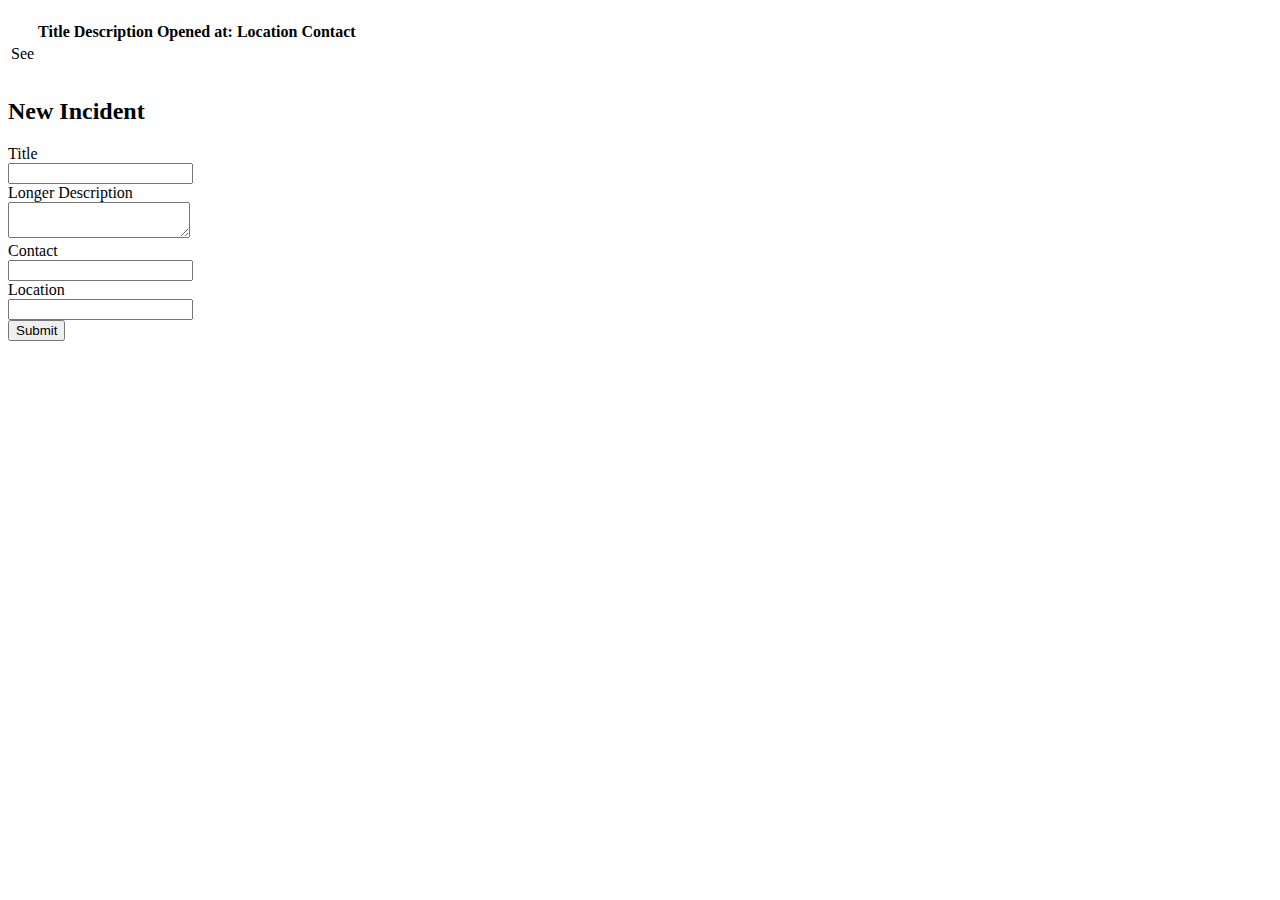
<file: src/main/resources/templates/pages/index.html>
<!DOCTYPE HTML>
<html th:lang="${#locale.language}" xmlns:th="http://www.thymeleaf.org">
  <head th:replace="head"></head>
  <body>
	<div th:replace="appheader"></div>
	<div th:replace="navbar"></div>
	<!-- Title of the table -->
	<div class="centering-container">
		<h2 class="d-flex justify-content-center" th:text="#{title.index}"></h2>
	</div>
	<!-- Overview of the all incidents -->
	<div class="table-responsive mx-auto incident_box" style="margin-bottom: 2rem">
		<table class="table table-borderless table-hover ">
			<thead class="">
			<tr>
				<th scope="col"></th>
				<th th:text="#{title.label}" scope="col">Title</th>
				<th th:text="#{description.label}" scope="col">Description</th>
				<th th:text="#{timestamp.label}" scope="col">Opened at:</th>
				<th th:text="#{location.label}" scope="col">Location</th>
				<th th:text="#{contact.label}" scope="col">Contact</th>
			</tr>
			<tr th:each="incident : ${incidents}">
				<td><a th:text="#{see.table}" 
				  th:href="@{/incident/{id}(id=${incident.id})}">See</a></td>
				<td th:text="${incident.shortDescription}"></td>
				<td th:text="${incident.description}"></td>
				<td th:text="${incident.timestamp}"></td>
				<td th:text="${incident.location}"></td>
				<td th:text="${incident.contact}"></td>
				<td th:text="${incident.id}"></td>
			</tr>
		</table>
	</div>
	<h2 th:text="#{newincident.header}"
	  class="text-uppercase d-flex justify-content-center">New Incident</h2>
	<!-- Container of create new incident box -->
	<div class="mx-auto incident_box w-75" style="margin-bottom: 2rem">
		<!-- Form to create and save a new incident -->
		<form id="create_new_incident" th:action="@{/saveNewIncident}" 
		  th:object="${newIncident}" method="POST">
		  <div class="form-group row">
				<label th:text="#{title.label}" for="title" 
				  class="control-label col-sm-4">Title</label>
			<div class="col">
				<input type="text"  id="title" 
				  class="form-control" th:field="*{shortDescription}"/> 
			</div>
		  </div>
		  <div class="form-group row">	
			<label th:text="#{description.label}" for="longerDescription" 
				  class="control-label col-sm-4">Longer Description</label>
			<div class="col">
			<textarea id="longerDescription" class="form-control" 
				th:field="*{description}" /></textarea>
		  	</div>
		  </div>	
		  <div class="form-group row">		
			<label th:text="#{contact.label}" for="contact"
				   class="control-label col-sm-4">Contact</label>
			<div class="col">
			<input type="text" id="contact" class="form-control" th:field="*{contact}"/> 
					</div>
		  </div>	
		  <div class="form-group row">	
			<label th:text="#{location.label}" for="location"
				   class="control-label col-sm-4">Location</label>
			<div class="col">
			<input type="text" id="location" class="form-control" th:field="*{location}"/> 
			</div>
		  </div>
		  <div class="action-icon-container">	
		  	<input type="submit" class="btn btn-success" 
		  	  role="button" th:value="#{report.submit.button}" />
		  </div>
		</form>
	</div>
  </body>
</html>
</file>
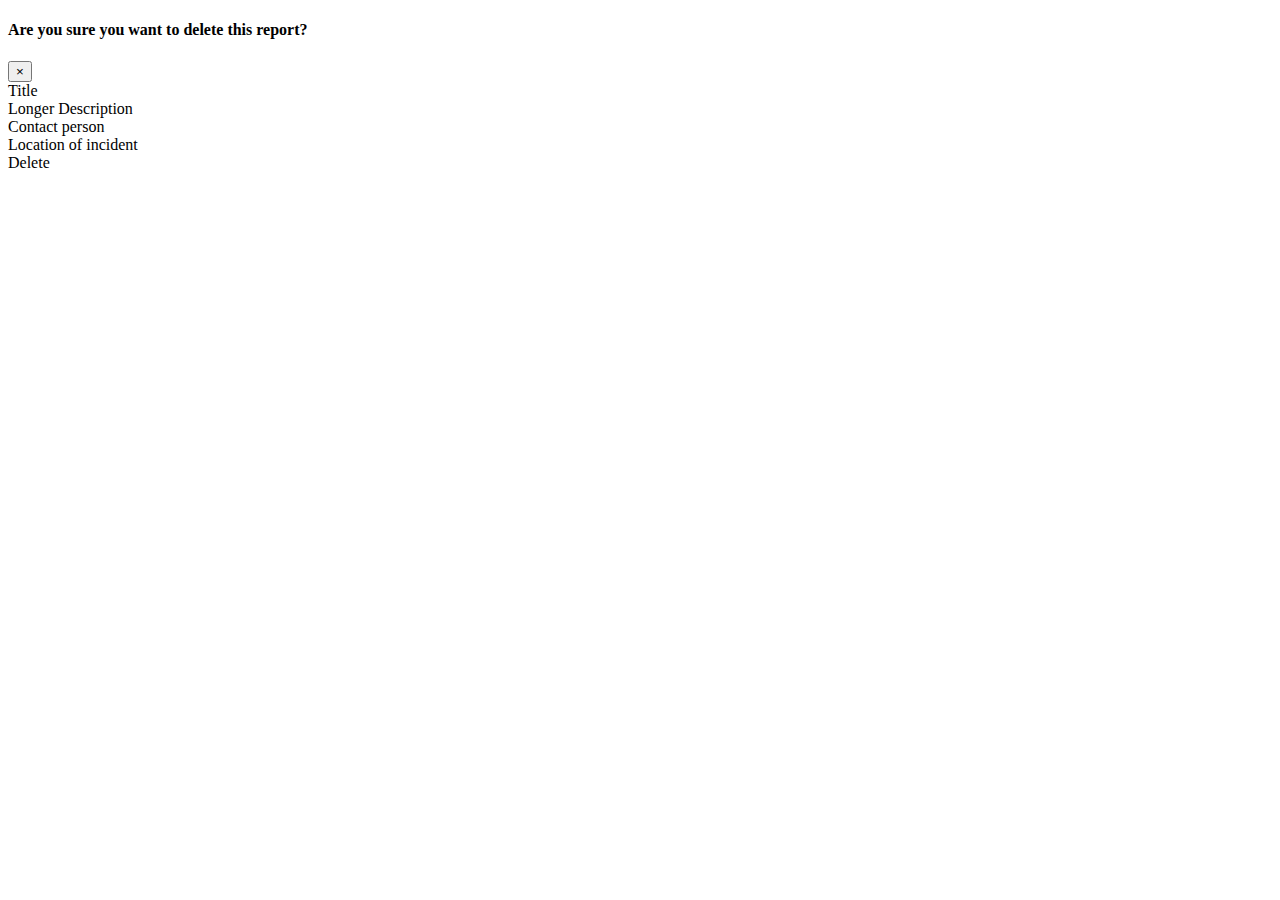
<file: src/main/resources/templates/deletemodal.html>
<!DOCTYPE HTML>
<html xmlns:th="http://www.thymeleaf.org">
  <div class="modal" id="confirmDeleteModal">
	  <div class="modal-dialog">
	    <div class="modal-content">

      <!-- Modal Header -->
      <div class="modal-header">
        <h4 th:text="#{delete.modal.header}" 
          class="modal-title">Are you sure you want to delete this report?</h4>
        <button type="button" class="close" data-dismiss="modal">&times;</button>
      </div>

      <!-- Modal body -->
      <div class="modal-body">
	    <div class="row d-flex justify-content-center">
			<div th:text="#{title.label}" class="col-sm-3">Title</div> 
			<div class="col-sm-3" th:text="${incident.shortDescription}"></div>
		</div>
	    <div class="row d-flex justify-content-center">
			<div th:text="#{description.label}" class="col-sm-3">Longer Description</div> 
			<div class="col-sm-3" th:text="${incident.description}"></div>
		</div>
	    <div class="row d-flex justify-content-center">
			<div th:text="#{contact.label}" class="col-sm-3">Contact person</div>
			<div class="col-sm-3" th:text="${incident.contact}"></div>
		</div>
	    <div class="row d-flex justify-content-center">
			 <div th:text="#{location.label}"class="col-sm-3"> Location of incident</div> 
			 <div class="col-sm-3" th:text="${incident.location}"></div>
		</div>
      </div>

      <!-- Modal footer: confirm delete button -->
      <div class="modal-footer">
		<a class="btn btn-danger d-flex justify-content-center"
			th:text="#{delete.modal.button}"
	   		th:href="@{/incident/delete/{id}(id=${incident.id})}">Delete</a>
      </div>


    </div>
   </div>
</div>
</file>
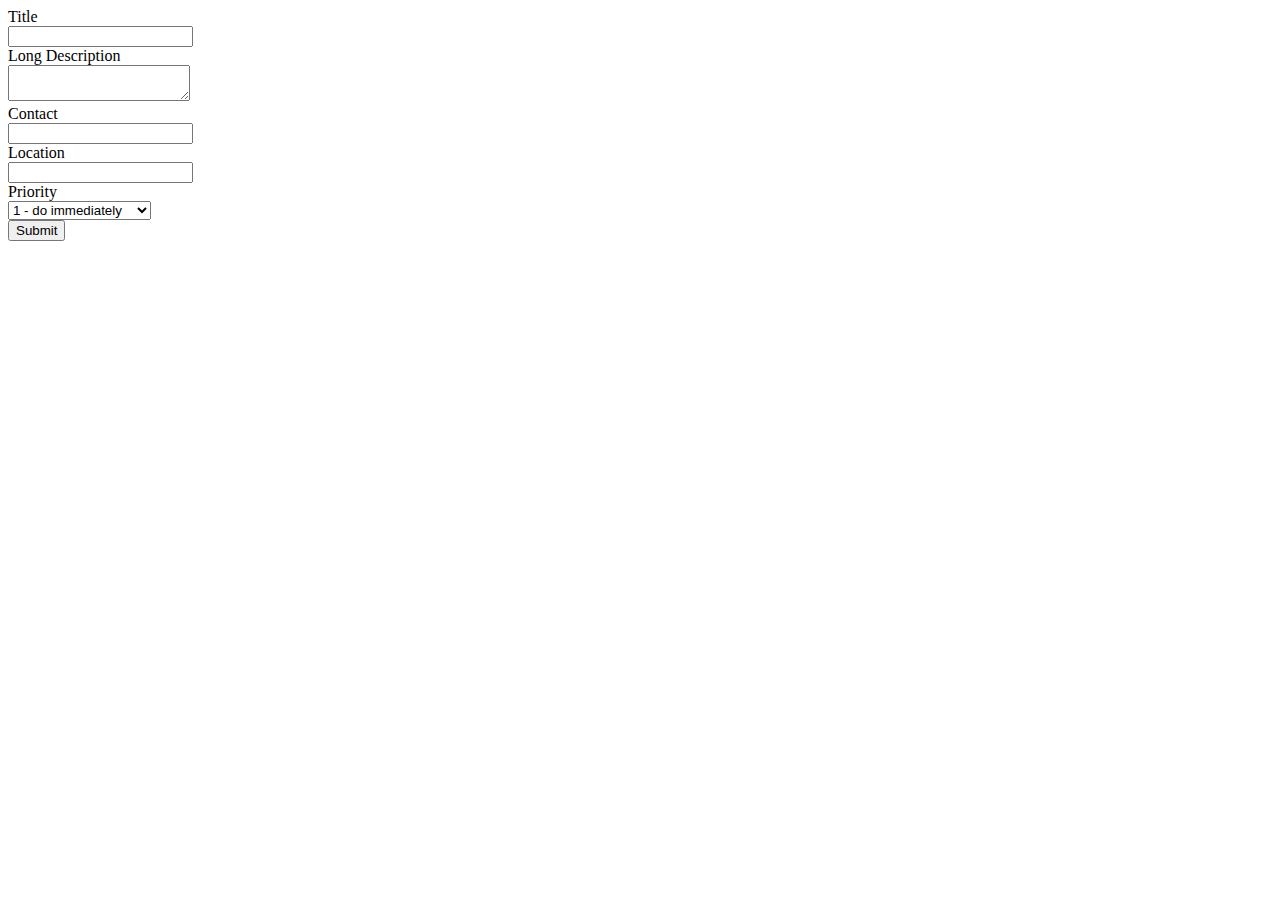
<file: src/main/resources/templates/editIncidentForm.html>
<!DOCTYPE HTML>
<html xmlns:th="http://www.thymeleaf.org">
  <form class="" 
        th:action="@{/incident/update/{id}(id=${incident.id})}" th:object="${incident}" 
		method="POST">
		
		  <div class="form-group row">
			<label th:text="#{title.label}" for="title" 
			  class="control-label col-sm-3">Title</label>
			<div class="col">
				<input type="text"  id="title" class="form-control" 
					th:placeholder="${incident.shortDescription}" th:field="*{shortDescription}"/> 
			</div>
		  </div>		  
		  
		  <div class="form-group row">	
			<label th:text="#{description.label}" for="longerDescription" 
			  class="control-label col-sm-3">Long Description</label>
			<div class="col">
			<textarea id="longerDescription" class="form-control" 
				th:placeholder="${incident.description}" th:field="*{description}" /></textarea>
		  	</div>
		  </div>	
		  
		  <div class="form-group row">		
			<label th:text="#{contact.label}" for="contact" 
			  class="control-label col-sm-3">Contact</label> 
			<div class="col">
			<input type="text" id="contact" class="form-control" 
				th:placeholder="${incident.contact}" th:field="*{contact}"/> 
  			</div>
		  </div>	
		  
		  <div class="form-group row">	
			<label th:text="#{location.label}" for="location"
  				class="control-label col-sm-3">Location</label>
			<div class="col">
			<input type="text" id="location" class="form-control"
				th:placeholder="${incident.location}" th:field="*{location}"/> 
			</div>
		  </div>
	  		
		  <div class="form-group row">
			<label th:text="#{priority.label}" for="priority" 
			  class="control-label col-sm-3">Priority</label> 
			<div class="col">
			<select class="form-control" id="priority" th:field="*{priority}">
				<option value="0">1 - do immediately</option>
				<option value="1">2 - do in next 2 days</option>
				<option value="2">3 - do in next week</option>
			</select>
			</div>
		  </div>
		  		  
		  <div class="action-icon-container">	
		  	<input type="submit" class="btn btn-success" 
		  	  role="button" th:value="#{edit.incident.button}" />
		  </div>
  </form>
 </html>
</file>
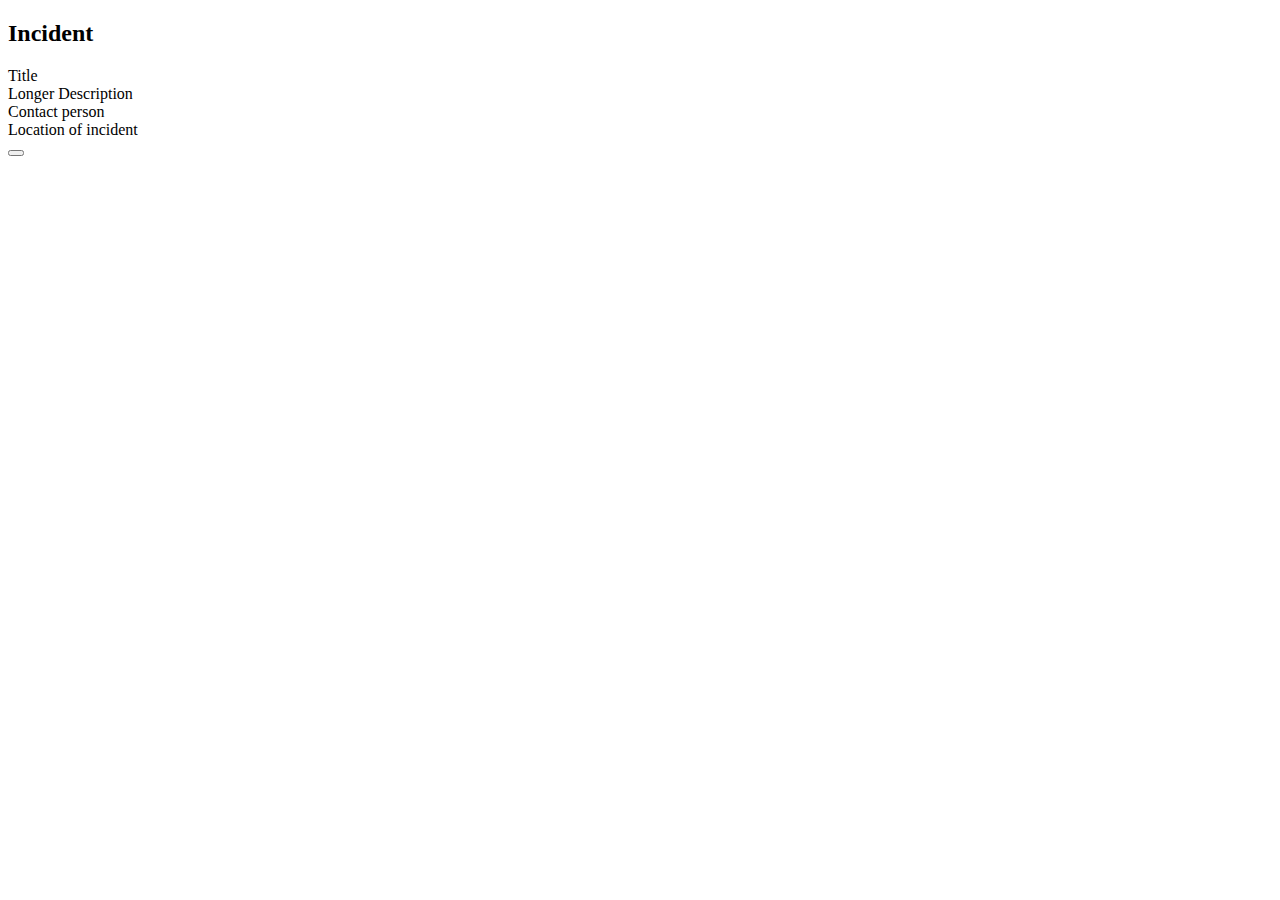
<file: src/main/resources/templates/pages/incident.html>
<!DOCTYPE HTML>
<html xmlns:th="http://www.thymeleaf.org">
	<head th:replace="head">
	</head>
	<body>
		<header>
			<!-- App name -->
			<div th:replace="appheader"></div>
			<!--  Nav bar  -->
			<div th:replace="navbar"></div>
		</header>
		<!-- Title of the page -->
		<h2 class="text-uppercase d-flex justify-content-center" 
		  th:text="#{incident.page.header}">Incident</h2>
		<!-- Edit button -->
		<div class="action-icon-container">
			<a class="action-icon fa fa-edit btn"
			   role="button"
			   th:href="@{/incident/edit/{id}(id=${incident.id})}">
			</a>
		</div>
		<!-- Container of the box with data of incident -->
		<div class="mx-auto incident_box w-50">
			<!-- Data of the incident, displayed in table-like style -->
		    <div class="row d-flex justify-content-center">
				<div th:text="#{title.label}" class="col-sm-3">Title</div> 
				<div class="col-sm-3" th:text="${incident.shortDescription}"></div>
			</div>
		    <div class="row d-flex justify-content-center">
				<div th:text="#{description.label}" class="col-sm-3">Longer Description</div> 
				<div class="col-sm-3" th:text="${incident.description}"></div>
			</div>
		    <div class="row d-flex justify-content-center">
				<div th:text="#{contact.label}" class="col-sm-3">Contact person</div>
				<div class="col-sm-3" th:text="${incident.contact}"></div>
			</div>
		    <div class="row d-flex justify-content-center">
				 <div th:text="#{location.label}"class="col-sm-3"> Location of incident</div> 
				 <div class="col-sm-3" th:text="${incident.location}"></div>
			</div>
		</div>
		<!-- Delete button, that leads to a confirm modal -->
		<div class="action-icon-container">
			<button type="button" class="action-icon btn fa fa-trash" 
					data-toggle="modal" data-target="#confirmDeleteModal">
			</button>
		</div>
		<!-- Modal to confirm that the report should be deleted -->
		<div th:replace="deletemodal"></div>
	</body>
</html>
</file>
